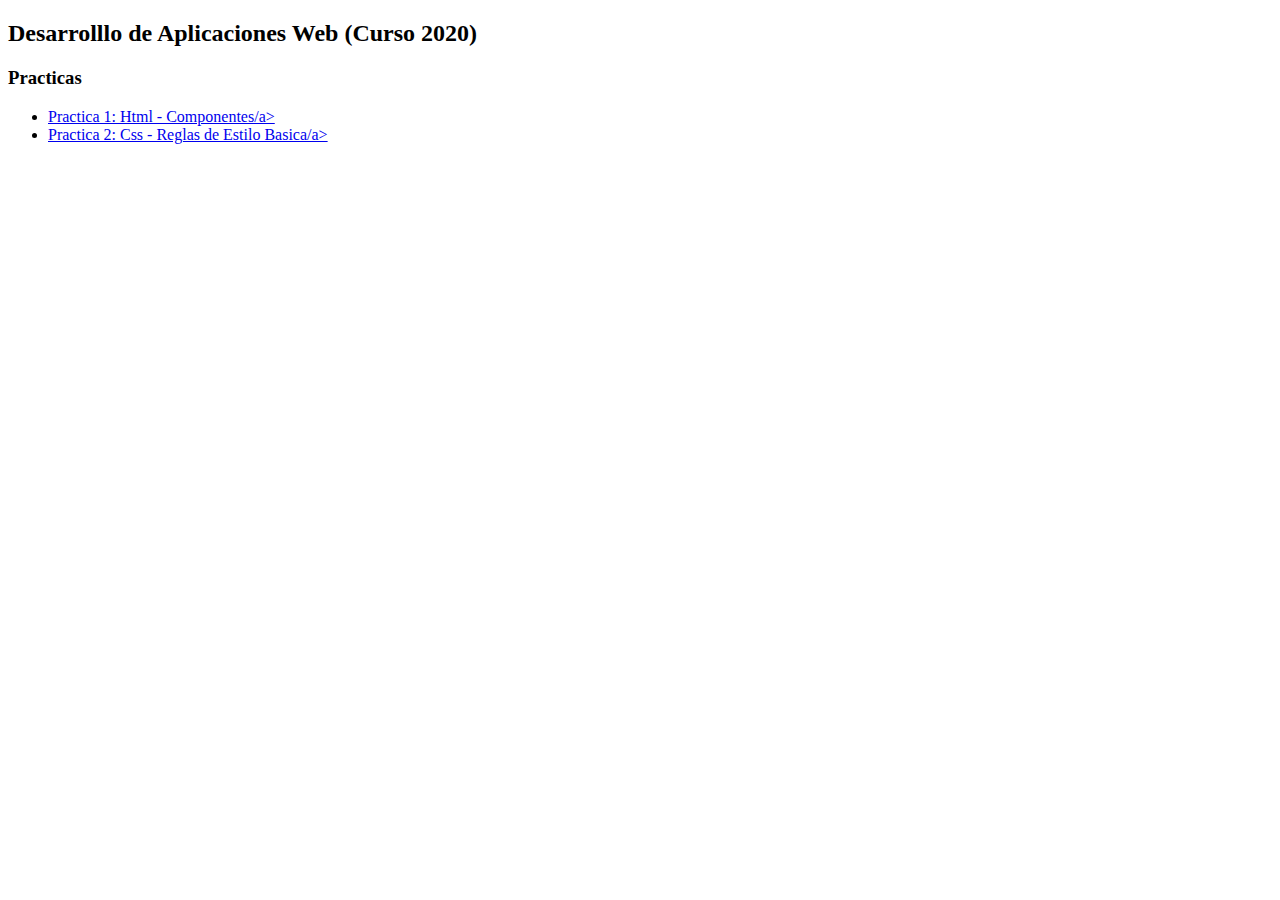
<file: index.html>
<!DOCTYPE html>
<html lang="es">
    <head>
        <meta charset="utf-8">
        <title>Menu</title>
    </head>
    <body>
        <h2>Desarrolllo de Aplicaciones Web (Curso 2020)</h2>
        <h3>Practicas</h3>
        <ul>
            <li><a href="componentes.html">Practica 1: Html - Componentes/a></a></li>
            <li><a href="reglas_estilos.html">Practica 2: Css - Reglas de Estilo Basica/a></a></li>

        </ul>
    </body>
</html>
</file>
